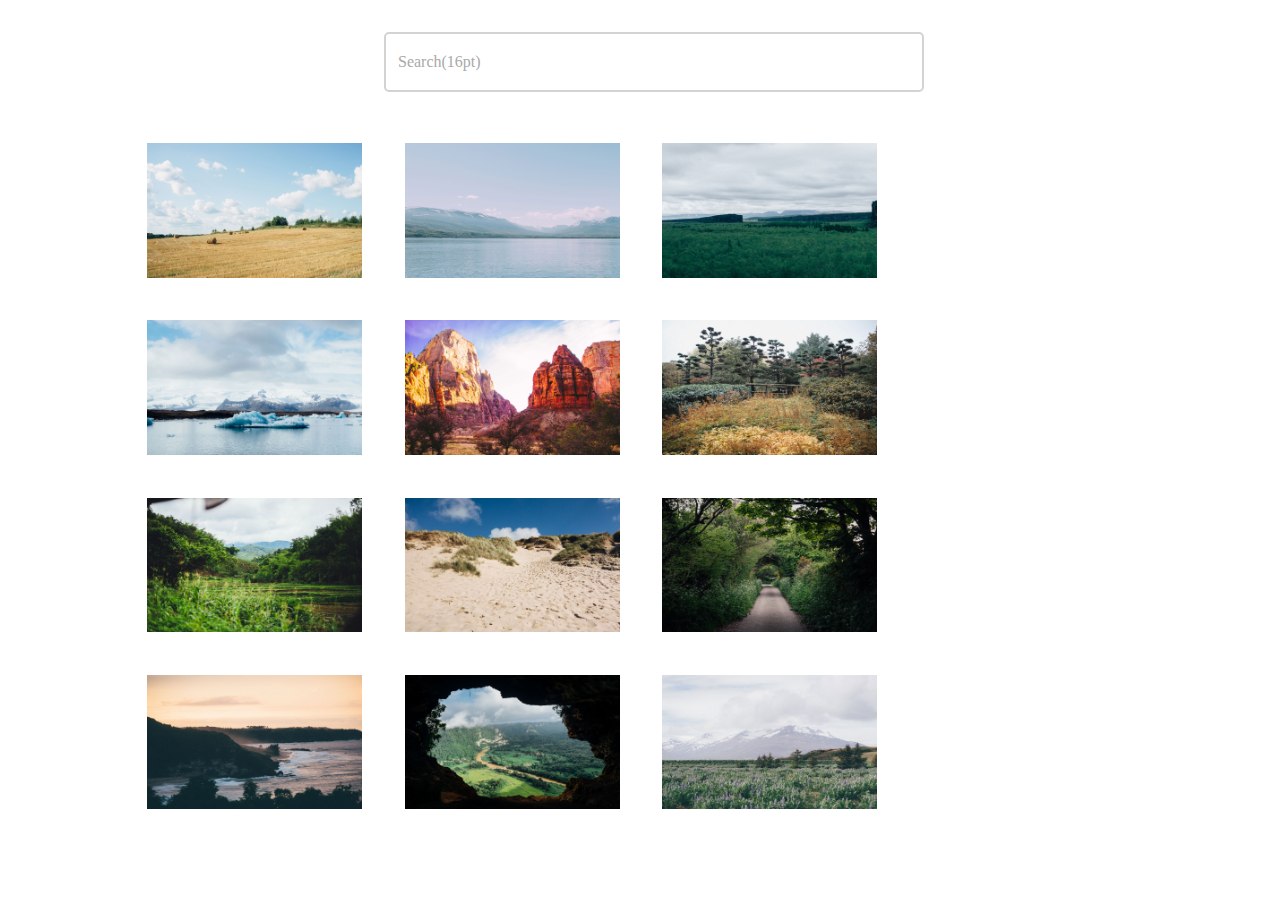
<file: index.html>
<!doctype html>
<html>
<head>
  <title>Photo Gallery</title>
  <meta name="viewport" content="width=device-width, initial-scale=1">
  <link rel="stylesheet" href="css/normalize.css" />
  <link rel="stylesheet" href="css/style.css" />
</head>
<body>
    <header>
        <input id="search" name="search" class="input search" placeholder="Search(16pt)" type="text" data-list=".list" />
    </header>
    <main class="wrapper">

      <div class="list">

        <span data-title="I love hay bales. Took this snap on a drive through the countryside past some straw fields."><a href="images/01.jpg" data-lightbox="image" data-title="I love hay bales. Took this snap on a drive through the countryside past some straw fields."><img src="images/01.jpg" class="image" id="Hay-Bales" data-title="I love hay bales. Took this snap on a drive through the countryside past some straw fields."/></a></span>

        <span data-title="The lake was so calm today. We had a great view of the snow on the mountains from here."><a href="images/02.jpg" data-lightbox="image" data-title="The lake was so calm today. We had a great view of the snow on the mountains from here."><img src="images/02.jpg" class="image" id="Lake" data-title="The lake was so calm today. We had a great view of the snow on the mountains from here."/></a></span>

        <span data-title="I hiked to the top of the mountain and got this picture of the canyon and trees below."><a href="images/03.jpg" data-lightbox="image" data-title="I hiked to the top of the mountain and got this picture of the canyon and trees below."><img src="images/03.jpg" class="image" id="Canyon" data-title="I hiked to the top of the mountain and got this picture of the canyon and trees below."/></a></span>

        <span data-title="It was amazing to see an iceberg up close, it was so cold but didn’t snow today."><a href="images/04.jpg" data-lightbox="image" data-title="It was amazing to see an iceberg up close, it was so cold but didn’t snow today."><img src="images/04.jpg" class="image" id="Iceberg" data-title="It was amazing to see an iceberg up close, it was so cold but didn’t snow today."/></a></span>

        <span data-title="The red cliffs were beautiful. It was really hot in the desert but we did a lot of walking through the canyons."><a href="images/05.jpg" data-lightbox="image" data-title="The red cliffs were beautiful. It was really hot in the desert but we did a lot of walking through the canyons."><img src="images/05.jpg" class="image" id="Desert" data-title="The red cliffs were beautiful. It was really hot in the desert but we did a lot of walking through the canyons."/></a></span>

        <span data-title="Fall is coming, I love when the leaves on the trees start to change color."><a href="images/06.jpg" data-lightbox="image" data-title="Fall is coming, I love when the leaves on the trees start to change color."><img src="images/06.jpg" class="image" id="Fall" data-title="Fall is coming, I love when the leaves on the trees start to change color."/></a></span>

        <span data-title="I drove past this plantation yesterday, everything is so green!"><a href="images/07.jpg" data-lightbox="image" data-title="I drove past this plantation yesterday, everything is so green!"><img src="images/07.jpg" class="image" id="Plantation" data-title="I drove past this plantation yesterday, everything is so green!"/></a></span>

        <span data-title="My summer vacation to the Oregon Coast. I love the sandy dunes!"><a href="images/08.jpg" data-lightbox="image" data-title="My summer vacation to the Oregon Coast. I love the sandy dunes!"><img src="images/08.jpg" class="image" id="Dunes" data-title="My summer vacation to the Oregon Coast. I love the sandy dunes!"/></a></span>

        <span data-title="We enjoyed a quiet stroll down this countryside lane."><a href="images/09.jpg" data-lightbox="image" data-title="We enjoyed a quiet stroll down this countryside lane."><img src="images/09.jpg" class="image" id="Countryside-Lane" data-title="We enjoyed a quiet stroll down this countryside lane."/></a></span>

        <span data-title="Sunset at the coast! The sky turned a lovely shade of orange."><a href="images/10.jpg" data-lightbox="image" data-title="Sunset at the coast! The sky turned a lovely shade of orange."><img src="images/10.jpg" class="image" id="Sunset" data-title="Sunset at the coast! The sky turned a lovely shade of orange."/></a></span>

        <span data-title="I did a tour of a cave today and the view of the landscape below was breathtaking."><a href="images/11.jpg" data-lightbox="image" data-title="I did a tour of a cave today and the view of the landscape below was breathtaking."><img src="images/11.jpg" class="image" id="Cave" data-title="I did a tour of a cave today and the view of the landscape below was breathtaking."/></a></span>

        <span data-title="I walked through this meadow of bluebells and got a good view of the snow on the mountain before the fog came in."><a href="images/12.jpg" data-lightbox="image" data-title="I walked through this meadow of bluebells and got a good view of the snow on the mountain before the fog came in."><img src="images/12.jpg" class="image" id="Bluebells" data-title="I walked through this meadow of bluebells and got a good view of the snow on the mountain before the fog came in."/></a></span>

      </div>
    </main>
  </div>
  <footer>

  </footer>
  <script
  src="https://code.jquery.com/jquery-3.3.1.min.js" integrity=""></script>
  <script type="text/javascript" src="HideSeek-master/jquery.hideseek.min.js"></script>
  <script src="js/app.js"></script>
</body>
</html>
</file>
<file: css/style.css>
.input {
  width: 40%;
  height: 2em;
  border-radius: 5px;
  margin-top: 2em;
  padding: 12px;
  margin-bottom: 2em;
  outline: none;
  border: 2px solid lightgray;
  margin-left: 30%;
}

::placeholder {
  color: darkgray;
  font-size: 16px;
}

.wrapper {
  width: 80%;
  margin: 0 auto;
}

.image {
  width: 100%;
  margin: 1em;
}

@media (min-width: 760px) {

  .image {
    width: 21%;
    margin: 1.2em;
  }

}
</file>
